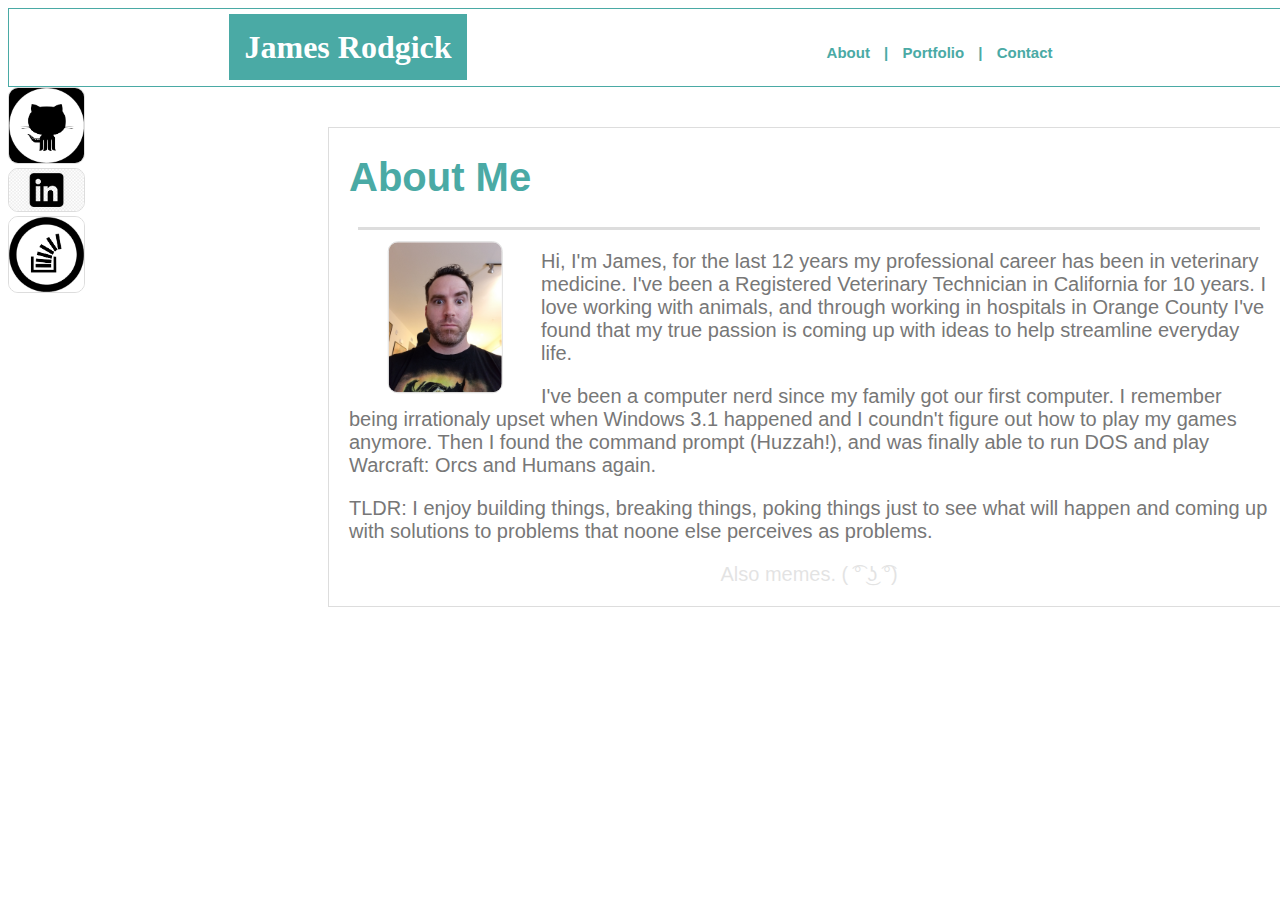
<file: index.html>
<!DOCTYPE html>
<html lang="en">
<head>
    <meta charset="UTF-8">
    <meta name="viewport" content="width=device-width, initial-scale=1.0">
    <meta http-equiv="X-UA-Compatible" content="ie=edge">
    <title>About Me</title>
    <link rel="stylesheet" href="assets\css\style.css">

</head>
<body>
    <div class="container">
    <header>
    <h1 class="title">James Rodgick</h1>
    <nav>
        <a href="index.html">About</a>
        |
        <a href="portfolio.html">Portfolio</a>
        |
        <a href="contact.html">Contact</a>
    </nav>
    </header>
    </div>
    <div id = "about">
    <h1>About Me</h1>
    <hr align="center" size="3px" color="dddddd" width="900px"> 
    <img id="whyAreYouSideways" align="left" width="150px" style="margin: 20px 20px" src="assets\images\derp.jpg" alt="Woops">
    <p>
        Hi, I'm James, for the last 12 years my professional career has been in veterinary medicine. I've been a Registered Veterinary Technician in California for 10 years. I love working with animals, and through working in hospitals in Orange County I've found that my true passion is coming up with ideas to help streamline everyday life. 
    </p>
    <p>
        I've been a computer nerd since my family got our first computer. I remember being irrationaly upset when Windows 3.1 happened and I coundn't figure out how to play my games anymore. Then I found the command prompt (Huzzah!), and was finally able to run DOS and play Warcraft: Orcs and Humans again.         </p>
    <p>
        TLDR: I enjoy building things, breaking things, poking things just to see what will happen and coming up with solutions to problems that noone else perceives as problems.
    </p>
    <p id="lol">Also memes. ( ͡° ͜ʖ ͡°)</p>
    </div>
    
    <div class="side">
        <a href="https://github.com/Voriah" target="_blank">
            <img width="75px" src="assets/images/git.png" alt="Sucks didn't work">
        </a>
        <a href="https://www.linkedin.com/in/james-rodgick-509919166/" target="_blank">
            <img width="75px" src="assets/images/link.jpg" alt="Ummmm">
        </a>
        <a href="https://stackoverflow.com/users/10008757/james-rodgick" target="_blank">
            <img width="75px" src="assets/images/stack.png" alt="It's fine I swear">
        </a>
    </div>
</body>
</html>
</file>
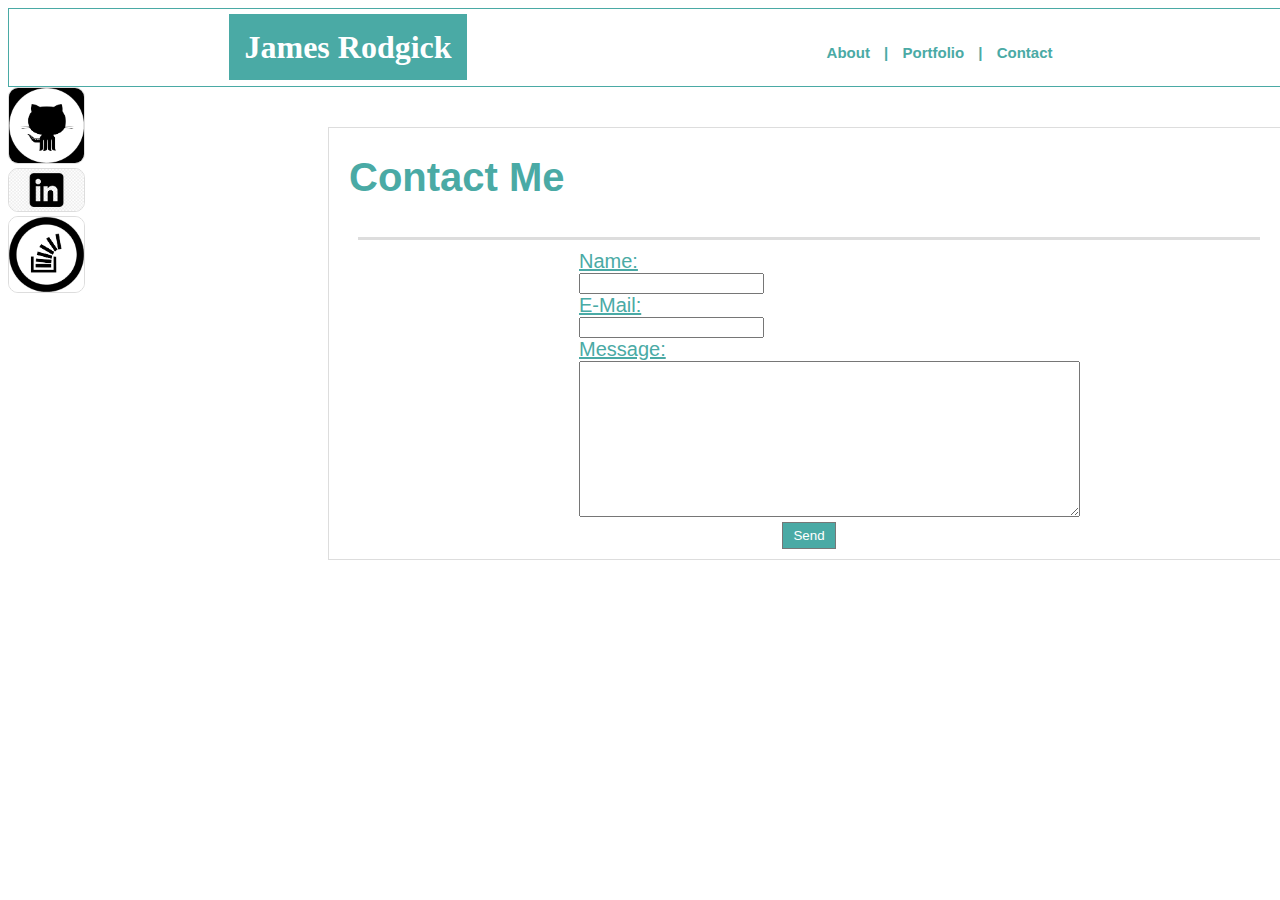
<file: contact.html>
<!DOCTYPE html>
<html lang="en">

<head>
  <meta charset="UTF-8">
  <meta name="viewport" content="width=device-width, initial-scale=1.0">
  <meta http-equiv="X-UA-Compatible" content="ie=edge">
  <title>Contact Me</title>
  <link rel="stylesheet" href="assets\css\style.css">

</head>

<body>
  <div class="container">
    <header>
      <h1 class="title">James Rodgick</h1>
      <nav>
        <a href="index.html">About</a>
        |
        <a href="portfolio.html">Portfolio</a>
        |
        <a href="contact.html">Contact</a>
      </nav>
    </header>
  </div>
  <div id="contact">
    <h1>Contact Me</h1>
    <hr align="center" size="3px" color="dddddd" width="900px">
    <form action="Submit">
    Name:
    <input type="text" name="name">
    E-Mail:
    <input type="email" name="E-mail" id="">
    Message:
    <textarea name="message" id="" cols="60" rows="10"></textarea>
    <center><button>Send</button></center>
    </form>
  </div>
  <div class="side">
    <a href="https://github.com/Voriah" target="_blank">
      <img width="75px" src="assets/images/git.png" alt="">
    </a>
    <a href="https://www.linkedin.com/in/james-rodgick-509919166/" target="_blank">
      <img width="75px" src="assets/images/link.jpg" alt="">
    </a>
    <a href="https://stackoverflow.com/users/10008757/james-rodgick" target="_blank">
      <img width="75px" src="assets/images/stack.png" alt="">
    </a>
  </div>
</body>

</html>
</file>
